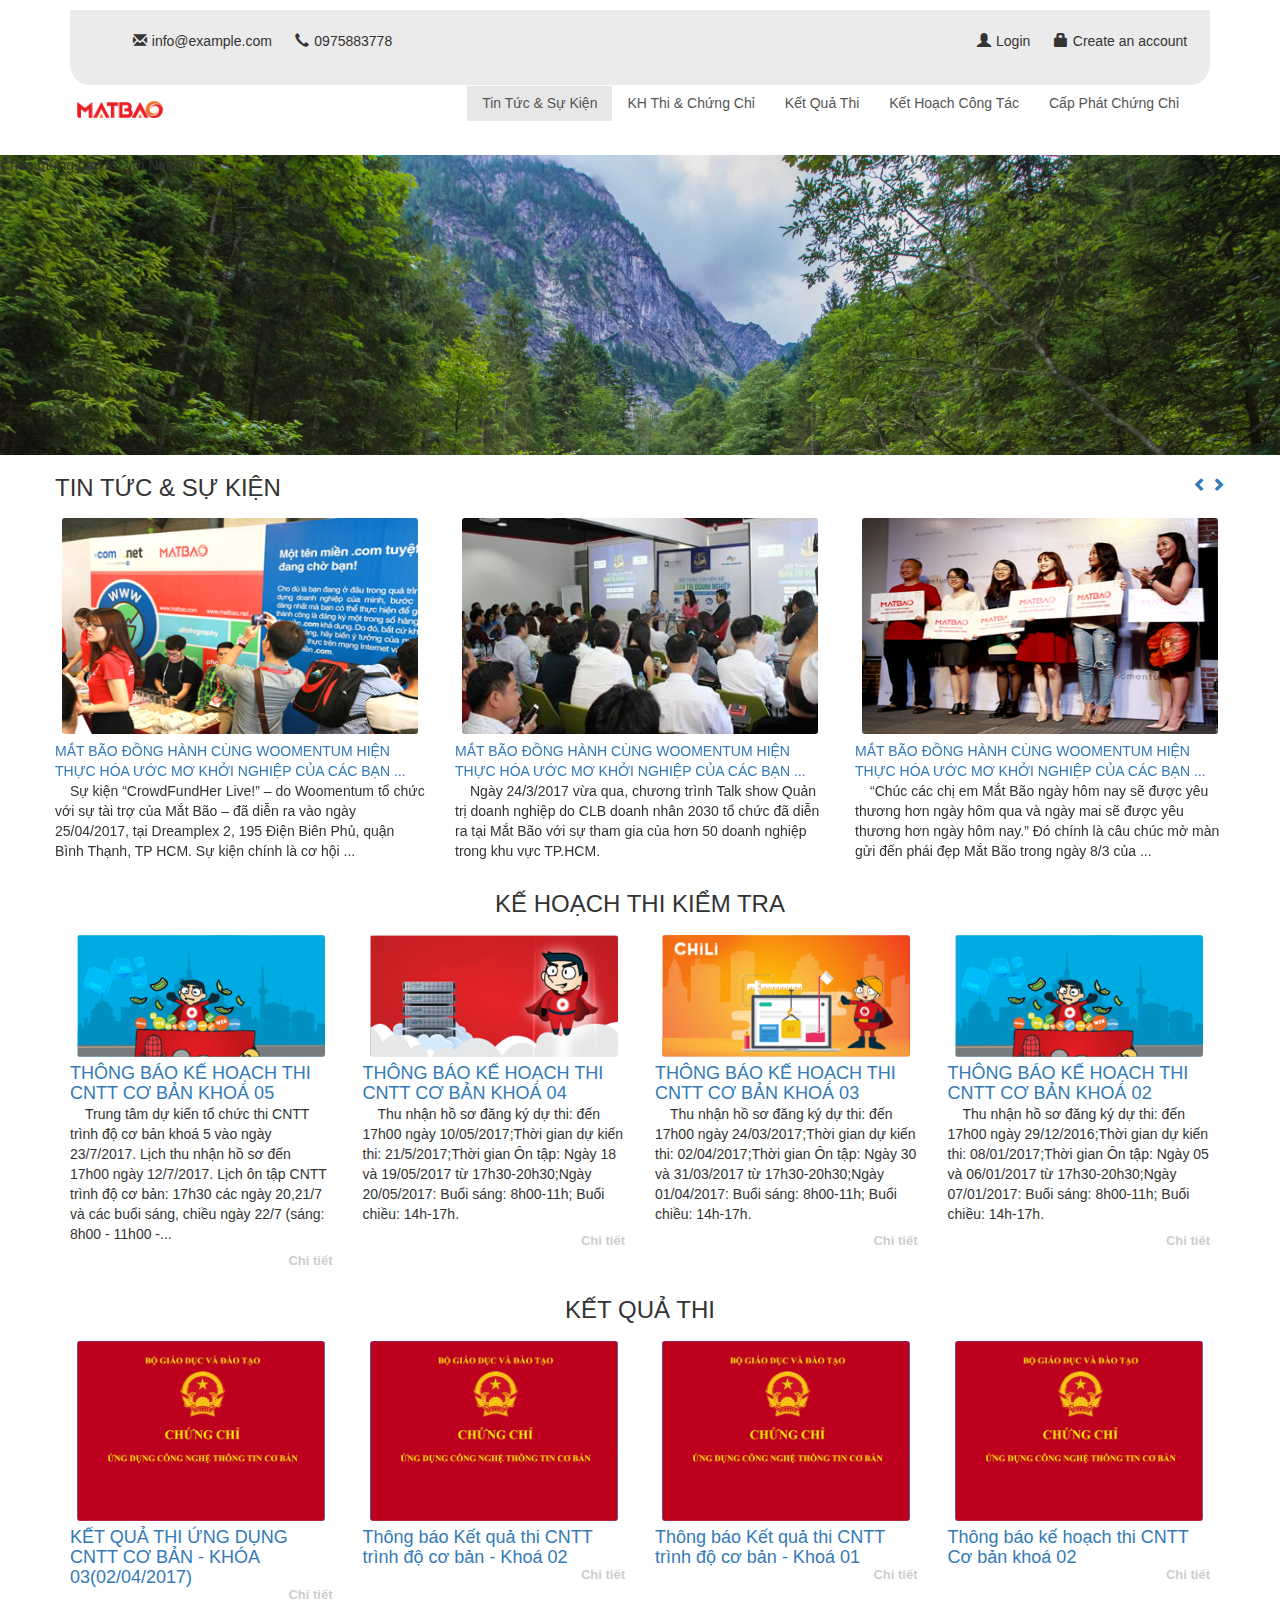
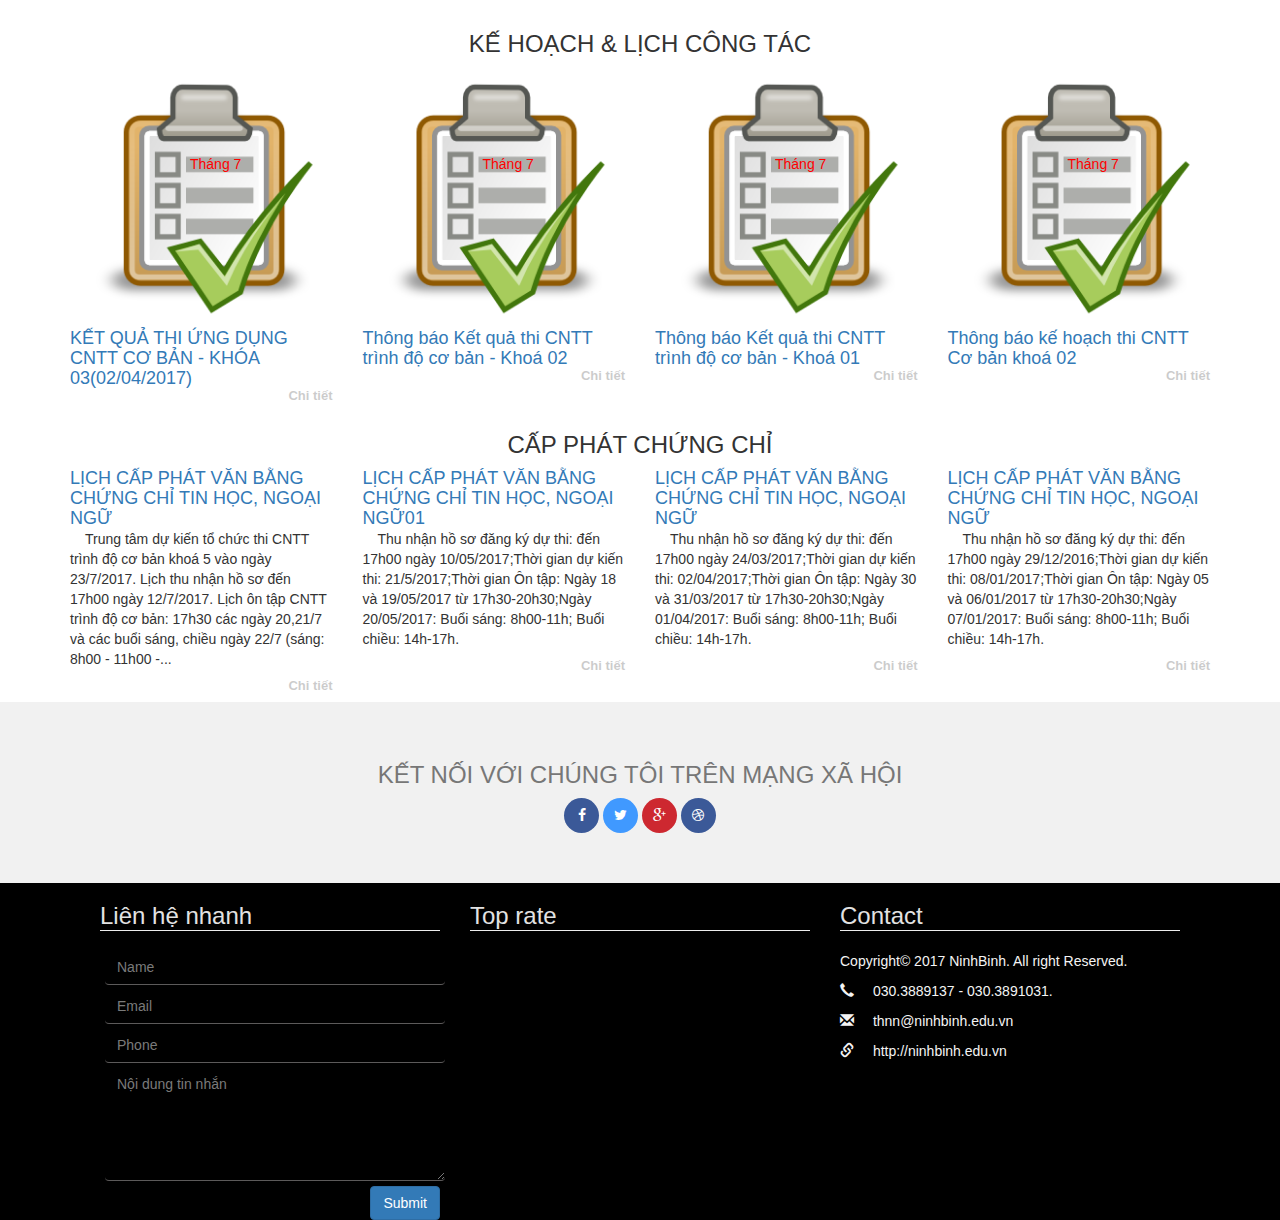
<file: src/main/webapp/index.html>
<!DOCTYPE html>
<html ng-app="app">
<head>
<meta charset="UTF-8">
<meta name="viewport" content="width=device-width, initial-scale=1" />
<title>Ninh bình</title>

<script src="_lib/jquery1.11.2.js"></script>
<script src="_lib/angular.js"></script>
<script src="_lib/ui-routerGood.js"></script>
<link rel="stylesheet"
	href="_lib/bootstrap-3.3.7-dist/css/bootstrap.css">

<link rel="stylesheet" href="_lib/font-awesome.css">

<script src="_lib/bootstrap-3.3.7-dist/js/bootstrap.js"></script>



<!--  include file -->
<script src="_lib/_js/module.js"></script>
<script src="_lib/_js/config.js"></script>



<link rel="stylesheet" href="_css/cssCollapse.css">

</head>
<body>
	<div class="wapper">

		<header>
			<div class="container">

				<!-- Start hearder -->
				<div class="row" style="margin-top: 10px;">
					<div ng-include="'_temp/_header/hearder.html'"></div>
				</div>
				<!-- end hearder -->
			</div>
		</header>

		<div class="main">
			<div class=""
				style="max-height: 300px; overflow: hidden; position: relative;">

				<div class="slogan text-center"
					style="position: absolute; top: 0px; left: 0px;">Chào mừng
					bạn tới với Ninh Bình</div>
				<img src="_img/Forest_by_Moritz_Reisinger.jpg"
					class="img-responsive img-maxwidth">

			</div>

			<div class="container">
				<div class="row">
					<div ng-include="'_temp/_body/_tinTucSukien.html'"></div>
				</div>
				<div class="row">
					<div ng-include="'_temp/_body/_keHoachThiKiemTra.html'"></div>
				</div>
				<div class="row">
					<div ng-include="'_temp/_body/_ketQuaThi.html'"></div>
				</div>
				<div class="row">
					<div ng-include="'_temp/_body/_ketHoachCongTac.html'"></div>
				</div>
				<div class="row">
					<div ng-include="'_temp/_body/_capPhatChungChi.html'"></div>
				</div>
			</div>


			<div>
				<div ng-include="'_temp/_footer/_beforeFooter.html'"></div>
			</div>

			<footer>


				<div ng-include="'_temp/_footer/_footer.html'"></div>

			</footer>
		</div>



	</div>
</body>
</html>
</file>
<file: src/main/webapp/_css/cssCollapse.css>
body {
	font-family: 'Roboto', 'Arial', sans-serif;
}

.navbar-nav>li>a {
	color: #545555 !important;
	text-transform: capitalize;
	font-size: 14px;
	font-weight: 300;
	line-height: 25px;
	padding-top: 5px;
	padding-bottom: 5px;
}

@media ( max-width : 768px) {
	.navbar-header {
		float: none;
	}
	.navbar-left, .navbar-right {
		float: none !important;
	}
	.navbar-toggle {
		display: block;
	}
	.navbar-collapse {
		border-top: 1px solid transparent;
		box-shadow: inset 0 1px 0 rgba(255, 255, 255, 0.1);
	}
	.navbar-fixed-top {
		top: 0;
		border-width: 0 0 1px;
	}
	.navbar-collapse.collapse {
		display: none !important;
	}
	.navbar-nav {
		float: none !important;
		margin-top: 7.5px;
	}
	.navbar-nav>li {
		float: none;
	}
	.navbar-nav>li>a {
		padding-top: 10px;
		padding-bottom: 10px;
		font-weight: 700;
	}
	.collapse.in {
		display: block !important;
	}
}

.carousel-inner img {
	width: 100%;
	height: 230px;
}

.close {
	font-size: 13px;
}

.row img {
	padding: 7px;
	border-radius: 10px;
	/* box-shadow: 0 1px 2px 0 rgba(0, 0, 0, 0.2), 0 6px 20px 0 rgba(0, 0, 0, 0.19); */
}

.row p {
	text-indent: 15px;
}

.img-maxwidth {
	width: 100%;
}

.header {
	/* 	background: url(../_img/banner.jpg) no-repeat center; */
	width: 100%;
	/* background-size: cover; */
	/* min-height: 750px; */
	display: block;
}

ul {
	display: block;
}

ul.support {
	float: left;
}

ul.support li, ul.support-right li {
	display: inline-block;
	margin: 1.5em 0.7em 1.2em;
}

.header-top-in {
	padding: 0 2em 0.5em;
	background: rgba(225, 225, 225, 0.68);
	border-bottom-left-radius: 20px;
	border-bottom-right-radius: 20px;
}

.header-top {
	/* background: rgba(0, 0, 0, 0.23); */
	
}

ul.support-right {
	float: right;
}

.header-top-in span {
	padding-right: 5px;
}

.logo {
	float: left;
}

.top-nav {
	float: right;
	margin-top: 0.8em;
	width: 61%;
}

.megamenu {
	margin-bottom: 0px;
	padding: 0;
	width: 72%;
	list-style: none;
	display: inline-block;
	position: relative;
	font-family: 'Lato', sans-serif;
	font-size: 15px;
}

.skyblue {
	float: left;
}

.footer span {
	padding-right: 15px;
}

.footer {
	color: #f4f4f4;
}

.form-control {
	margin: 5px;
	display: block;
	width: 100%;
	height: 34px;
	padding: 6px 12px;
	font-size: 14px;
	line-height: 1.42857143;
	color: #555;
	background-color: #000000;
	background-image: none;
	border: 1px solid #ccc;
	/* border-radius: 4px; */
	-webkit-box-shadow: inset 0 1px 1px rgba(0, 0, 0, .075);
	box-shadow: inset 0 1px 1px rgba(0, 0, 0, .075);
	-webkit-transition: border-color ease-in-out .15s, -webkit-box-shadow
		ease-in-out .15s;
	-o-transition: border-color ease-in-out .15s, box-shadow ease-in-out
		.15s;
	transition: border-color ease-in-out .15s, box-shadow ease-in-out .15s;
	opacity: 0.8;
	border: none;
	border-bottom: 1px solid rgba(193, 189, 189, 0.6);
}

.footer h3 {
	border-bottom: 1px solid #fff;
	margin-bottom: 20px;
	opacity: 0.93;
}

.footer-bg {
	background: #fff;
	min-height: 37px;
}
a{
	text-decoration: none;
}
a:hover, a:focus {
    color: #23527c;
    /* text-decoration: underline; */
}
.facebook{
	background: url();
}
.fa{
	    display: inline-block;
}
.social-fo li a {
    width: 35px;
    height: 35px;
    display: block;
    background: #3B5998;
    border-radius: 100px;
    color: #fff;
    line-height: 2.5em;
}
.social-fo li a.twi {
    background: #4099FF;
}
.social-fo li a.pin {
    background: #CD2830;
}
.social-fo li a:hover{
	transition-delay: 0.2s;
	transition: all 1s;
	background: #fff;
	color:red;
	transform:rotate(360deg);
}
.beforeFooter {
	padding:40px;
	background-color:#f1f1f1;
}
.beforeFooter ul li{
	display: inline-block;
}
footer{
	background-color: #000;	
}
.beforeFooter .title{
	color:#777777;
}
.social-fo{
	padding:0px;
}
</file>
